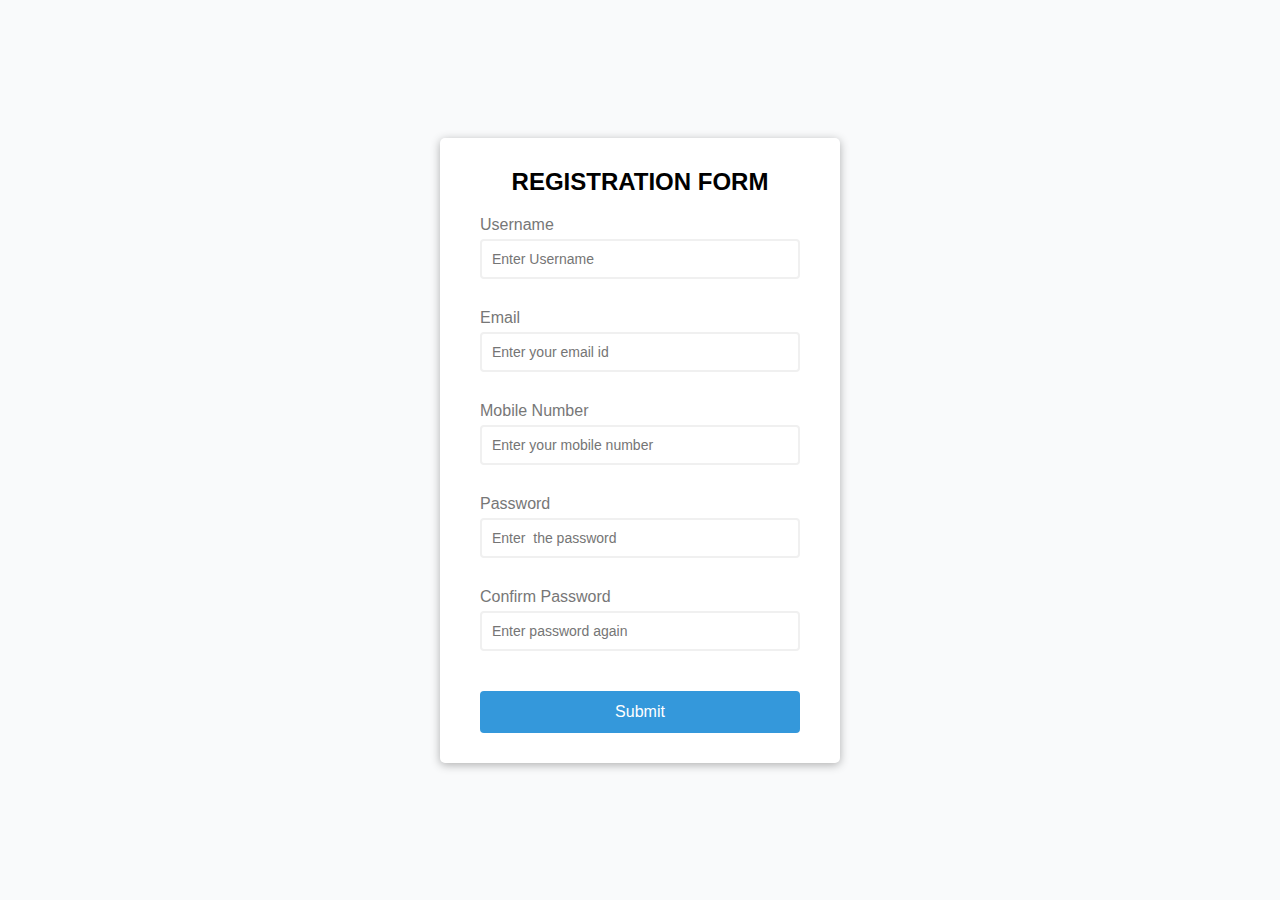
<file: form validation2/index.html>
<!DOCTYPE html>
<html lang="en">
<head>
    <meta charset="UTF-8">
    <meta name="viewport" content="width=device-width, initial-scale=1.0">
    <title>Document</title>
     <!---font awesome-->
     <link rel="stylesheet" href="https://cdnjs.cloudflare.com/ajax/libs/font-awesome/6.5.1/css/all.min.css" 
     integrity="sha512-DTOQO9RWCH3ppGqcWaEA1BIZOC6xxalwEsw9c2QQeAIftl+Vegovlnee1c9QX4TctnWMn13TZye+giMm8e2LwA==" 
     crossorigin="anonymous" referrerpolicy="no-referrer" />
     <!---css file-->
     <link rel="stylesheet" href="style.css">
</head>
<body>
    <div class="container">
        <form  action="./submission.html" method="post" id="form" class="form">
            <h2>Registration Form</h2>
            <div class="form-control">
                <label for="username">Username</label>
                <input type="text" id="username" placeholder="Enter Username">
                <i class="fa-solid fa-circle-check"></i>
                <i class="fa-solid fa-circle-exclamation"></i>
                <small>Error Message</small>
            </div>
            <div class="form-control">
                <label for="email">Email</label>
                <input type="text" id="email" placeholder="Enter your email id">
                <i class="fa-solid fa-circle-check"></i>
                <i class="fa-solid fa-circle-exclamation"></i>
                <small>Error Message</small>
            </div>
            <div class="form-control">
                <label for="phone">Mobile Number</label>
                <input type="tel" id="mobile" placeholder="Enter your mobile number">
                <i class="fa-solid fa-circle-check"></i>
                <i class="fa-solid fa-circle-exclamation"></i>
                <small>Error Message</small>
            </div>
            <div class="form-control">
                <label for="password">Password</label>
                <input type="password" id="password" placeholder="Enter  the password">
                <i class="fa-solid fa-circle-check"></i>
                <i class="fa-solid fa-circle-exclamation"></i>
                <small>Error Message</small>
            </div>
            <div class="form-control">
                <label for="password2">Confirm Password</label>
                <input type="password" id="cpassword" placeholder="Enter password again">
                <i class="fa-solid fa-circle-check"></i>
                <i class="fa-solid fa-circle-exclamation"></i>
                <small>Error Message</small>
            </div>
            <button>Submit
                <!--<a href="./submission.html"></a>--->
            </button>
        </form>
    </div>

    <script src="script.js"></script>
</body>
</html>
</file>
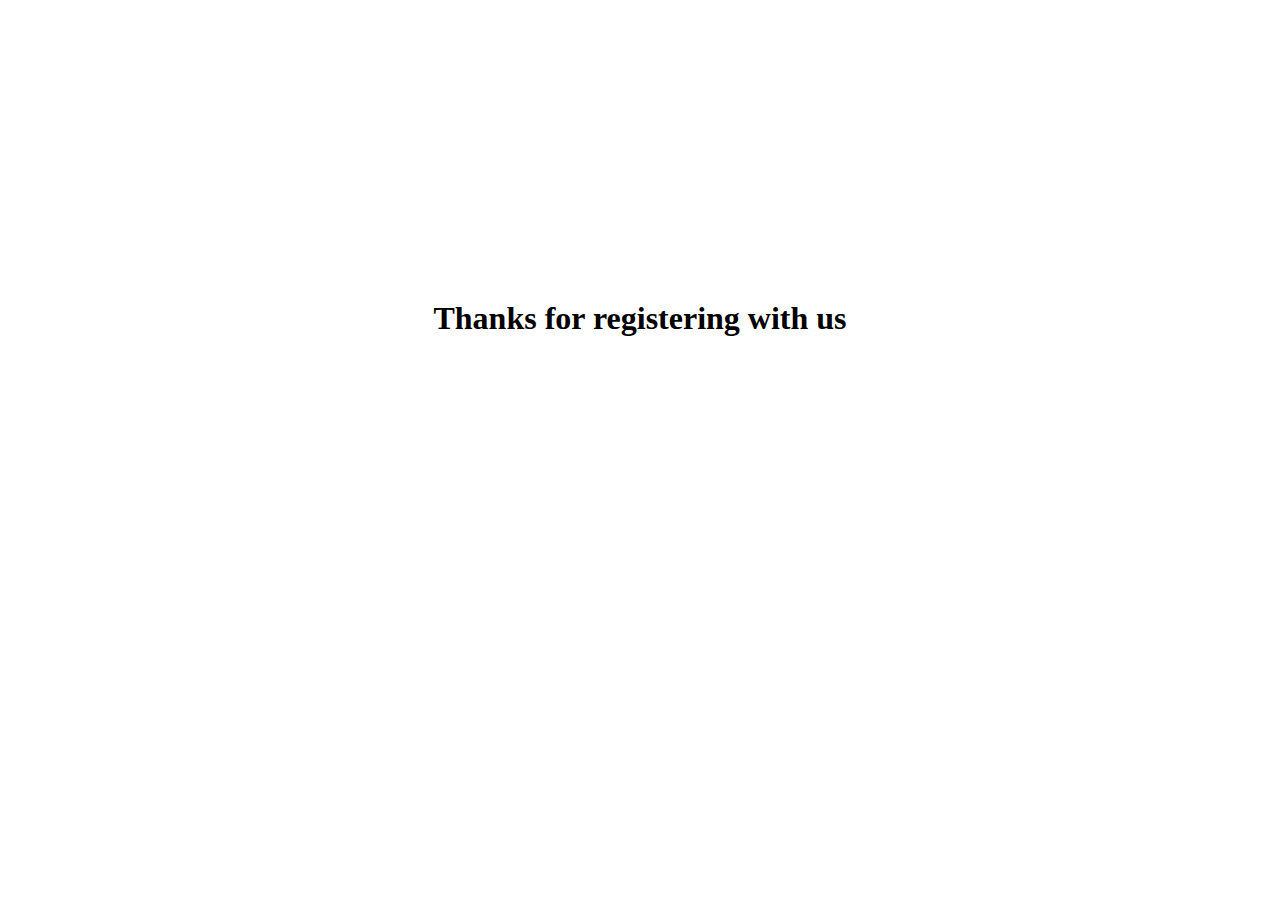
<file: form validation2/submission.html>
<!DOCTYPE html>
<html lang="en">
<head>
    <meta charset="UTF-8">
    <meta name="viewport" content="width=device-width, initial-scale=1.0">
    <title>Document</title>
</head>
<body>
    <center>
        <h1 style="margin-top: 300px;">Thanks for registering with us</h1>
    </center>
</body>
</html>
</file>
<file: form validation2/style.css>
:root{
    --succes-color: #2ecc71;;
    --error-color: #e74c3c;
}


*{
    box-sizing: border-box;
}

body{

    background-color: #f9fafb;
    font-family: 'Open Sans', sans-serif;
    display: flex;
    align-items: center;
    justify-content: center;
    min-height: 100vh;
    margin: 0;
}

.container{
    background-color: #fff;
    border-radius: 5px;
    box-shadow: 0 2px 10px rgba(0,0,0,0.3);
    width: 400px;
}

h2{
    text-align: center;
    margin: 0 0 20px;
    text-transform: uppercase;
}

.form{
    padding: 30px 40px;
}

.form-control{
    margin-bottom: 10px;
    padding-bottom: 20px;
    position: relative;
}

.form-control label{
    color:#777;
    display: block;
    margin-bottom: 5px; 
}
 
.form-control input
{
    border: 2px solid #f0f0f0;
    border-radius: 4px;
    display: block;
    width: 100%;
    padding: 10px;
    font-size: 14px;   
}

.form-control input:focus{
    outline: 0;
    border-color: #777;

}

.form-control.success input {
    border-color: var(--succes-color);
}

.form-control.error input {
    border-color: var(--error-color);    
}

.form-control small{
    color: var(--error-color);
    position: absolute;
    bottom: 0;
    left: 0;
    visibility: hidden;
}

.form-control.error small{
    visibility: visible;
}
.form button {
    cursor: pointer;
    background-color: #3498db;
    border: 2px solid #3498db;
    border-radius: 4px;
    color: #fff;
    display: block;
    padding: 10px;
    font-size: 16px;
    margin-top:20px;
    width:100%;
}

.form-control.success input
{
    border-color: #2ecc71;
}
.form-control.error input
{
    border-color: #e74c3c;
}
.form-control i
{
    position: absolute;
    right: 12px;
    top: 38px;
    visibility: hidden;
}
.form-control.success .fa-circle-check
{
    color: #2ecc71;
    visibility: visible;
}
.form-control.error .fa-circle-exclamation
{
    color: #e74c3c;
    visibility: visible;
}

.form-control small
{
    color: #e74c3c;
    position: absolute;
    
    left: 0;
    visibility: hidden;
}
.form-control.error small
{
    visibility: visible;
}


/*---

const form = document.getElementById('form');
const username = document.getElementById('username');
const email = document.getElementById('email');
const password = document.getElementById('password');
const cpassword = document.getElementById('cpassword');

//Event Listeners
form.addEventListener('submit',function(e) {
    e.preventDefault();
   // window.location.href = 'submission.html'; 

    checkRequired([username, email, password, cpassword]);
    checkLength(username,3,15);
    checkLength(password,6,25);
    checkEmail(email);
    checkPasswordMatch(password, cpassword);
});

//check email is valid
function checkEmail(input) {
    const re = /^(([^<>()\[\]\\.,;:\s@"]+(\.[^<>()\[\]\\.,;:\s@"]+)*)|(".+"))@((\[[0-9]{1,3}\.[0-9]{1,3}\.[0-9]{1,3}\.[0-9]{1,3}\])|(([a-zA-Z\-0-9]+\.)+[a-zA-Z]{2,}))$/;
    if(re.test(input.value.trim())) {
        showSuccess(input)
    }else {
        showError(input,'Email is not invalid');
    }
}


//checkRequired fields
function checkRequired(inputArr) {
    inputArr.forEach(function(input){
        if(input.value.trim() === ''){
            showError(input,`${getFieldName(input)} is required`)
        }else {
            showSuccess(input);
        }
    });
}


//check input Length
function checkLength(input, min ,max) {
    if(input.value.length < min) {
        showError(input, `${getFieldName(input)} must be at least ${min} characters`);
    }else if(input.value.length > max) {
        showError(input, `${getFieldName(input)} must be les than ${max} characters`);
    }else {
        showSuccess(input);
    }
}

//get FieldName
function getFieldName(input) {
    return input.id.charAt(0).toUpperCase() + input.id.slice(1);
}

// check passwords match
function checkPasswordMatch(input1, input2) {
    if(input1.value !== input2.value) {
        showError(input2, 'Passwords do not match');
    }
}




//Show input error messages
function showError(input, message) {
    const formControl = input.parentElement;
    formControl.className = 'form-control error';
    const small = formControl.querySelector('small');
    small.innerText = message;
}

//show success colour
function showSuccess(input) {
    const formControl = input.parentElement;
    formControl.className = 'form-control success';
}
----*/
</file>
